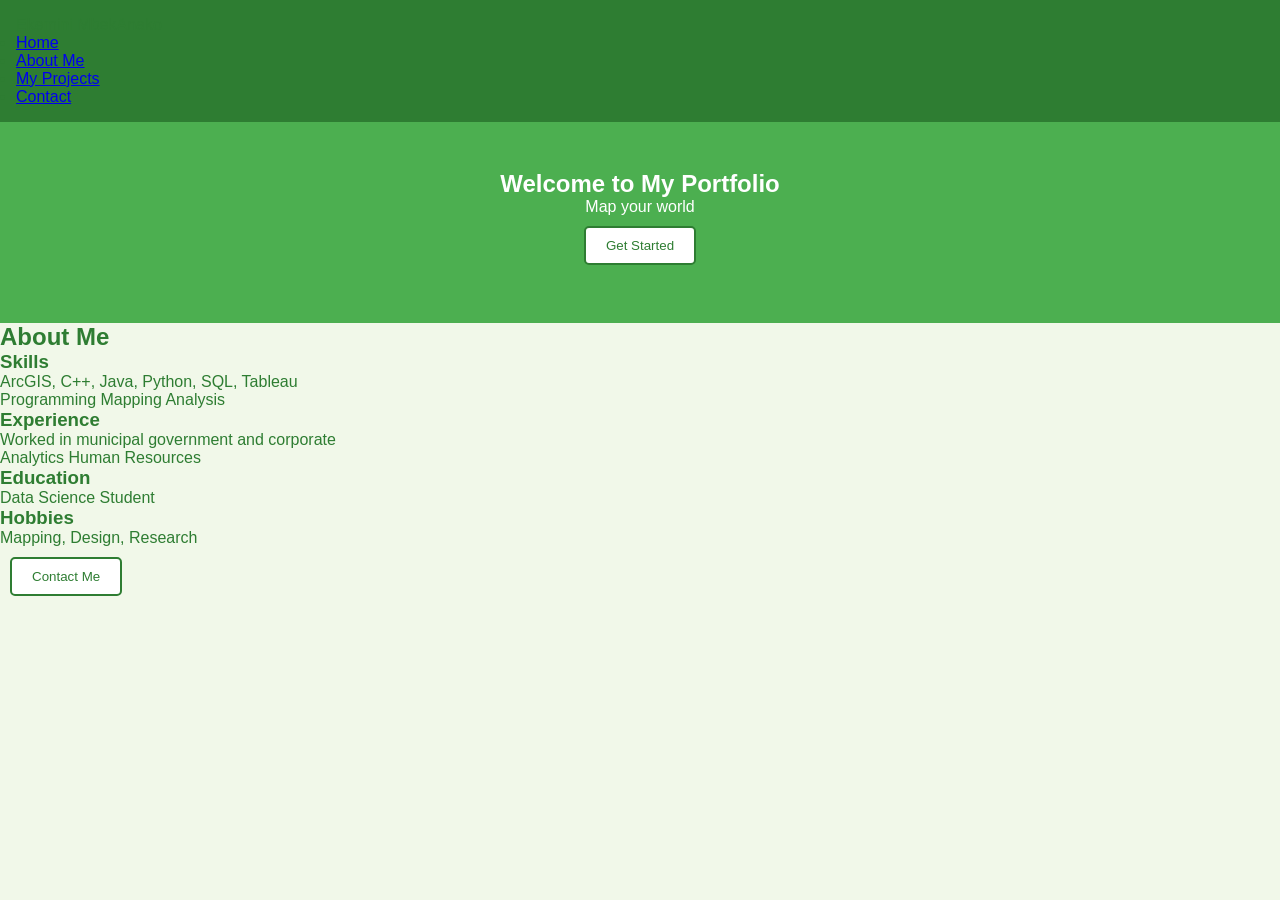
<file: sometihng.html>
<!DOCTYPE html>
<html lang="en">
    <head>
        <title>Assignment 1</title>
        <link rel="stylesheet" href="styles.css">
    </head>
    <body> 
        <nav class="navbar">
         <div class="navlogo">Ekemini MbekAnako</div>
            <ul class="navmenu">
                <li><a href="#home">Home</a></li>
                <li><a href="#about">About Me</a></li>
                <li><a href="#projects">My Projects</a></li>
                <li><a href="#contact">Contact</a></li>
            </ul>
         </div>
        </nav>
    <section id="home" class="homesection">
        <div class="container">
            <div class="homesection">
                <h1>Welcome to My Portfolio</h1>
                <p>Map your world</p>
            
                <button class="button">Get Started</button>
            </div>
        </div>
    </section>
        
    <section id="about" class="aboutsection">
        <div class="container">
            <h2>About Me</h2>
            <div class="parentcontainer">
                <div class="childbox">
                    <h3>Skills</h3>
                    <p>ArcGIS, C++, Java, Python, SQL, Tableau </p>
                    <div class="skilltags">
                        <span class="tag">Programming</span>
                        <span class="tag">Mapping</span>
                        <span class="tag">Analysis</span>
                    </div>
                </div>
                <div class="childbox">
                    <h3>Experience</h3>
                    <p>Worked in municipal government and corporate</p>
                    <div class="skill-tags">
                        <span class="tag">Analytics</span>
                        <span class="tag">Human Resources</span>
                    </div>
                </div>
            </div>

            <div class="parentcontainer">
                <div class="childbox stickynote">
                    <h3>Education</h3>
                    <p>Data Science Student</p>
                </div>
                
                <div class="childbox">
                    <h3>Hobbies</h3>
                    <p>Mapping, Design, Research</p>
                </div>
            </div>
        </div>
    </section>

    <div class="stickycontact">
        <button class="contactbtn">Contact Me</button>
    </div>
    <div class="backgroundshape shape1"></div>
    <div class="backgroundshape shape2"></div>
    <div class="background-shape shape3"></div>
    </body>
</html>
</file>
<file: styles.css>
* {
    margin: 0;
    padding: 0;
    box-sizing: border-box;
}

body {
    font-family: Helvetica, Arial, sans-serif;
    color: #2e7d32;
    background: #f1f8e9;
}

nav {
    background: #2e7d32;
    padding: 1rem;
    position: sticky;
    top: 0;
}

.nav-content {
    display: flex;
    justify-content: space-between;
    max-width: 800px;
    margin: 0 auto;
}

.logo {
    color: white;
    font-weight: bold;
    font-size: 1.2rem;
}

.links a {
    color: white;
    text-decoration: none;
    margin-left: 1rem;
    padding: 0.5rem;
    border-radius: 4px;
}

.links a:hover {
    background: #4caf50;
}

.section-content {
    max-width: 800px;
    margin: 0 auto;
    padding: 2rem;
}

#home {
    background: #4caf50;
    color: white;
    text-align: center;
    padding: 3rem 0;
}

button {
    padding: 10px 20px;
    margin: 10px;
    border: 2px solid #2e7d32;
    border-radius: 5px;
    background: white;
    color: #2e7d32;
    font-family: Helvetica;
    cursor: pointer;
}

button:hover {
    background: #2e7d32;
    color: white;
}

.parent {
    display: grid;
    grid-template-columns: 1fr 1fr;
    gap: 1rem;
    margin: 2rem 0;
}

.child {
    background: white;
    padding: 1.5rem;
    border: 1px solid #c8e6c9;
    border-radius: 8px;
}

.sticky-box {
    position: relative;
    background: #e8f5e9;
    border: 2px dashed #4caf50;
}

.sticky-btn {
    position: sticky;
    bottom: 20px;
    text-align: center;
}

.sticky-btn button {
    background: #2e7d32;
    color: white;
    border: none;
}

.shape {
    position: absolute;
    width: 100px;
    height: 100px;
    background: #8bc34a;
    border-radius: 50%;
    opacity: 0.3;
    z-index: -1;
}

.shape:nth-child(1) {
    top: 100px;
    left: 10%;
}

.shape:nth-child(2) {
    bottom: 100px;
    right: 10%;
}

@media (max-width: 768px) {
    .parent {
        grid-template-columns: 1fr;
    }
    
    .nav-content {
        flex-direction: column;
        text-align: center;
        gap: 1rem;
    }
    
    .links a {
        margin: 0 0.5rem;
    }
}
</file>
